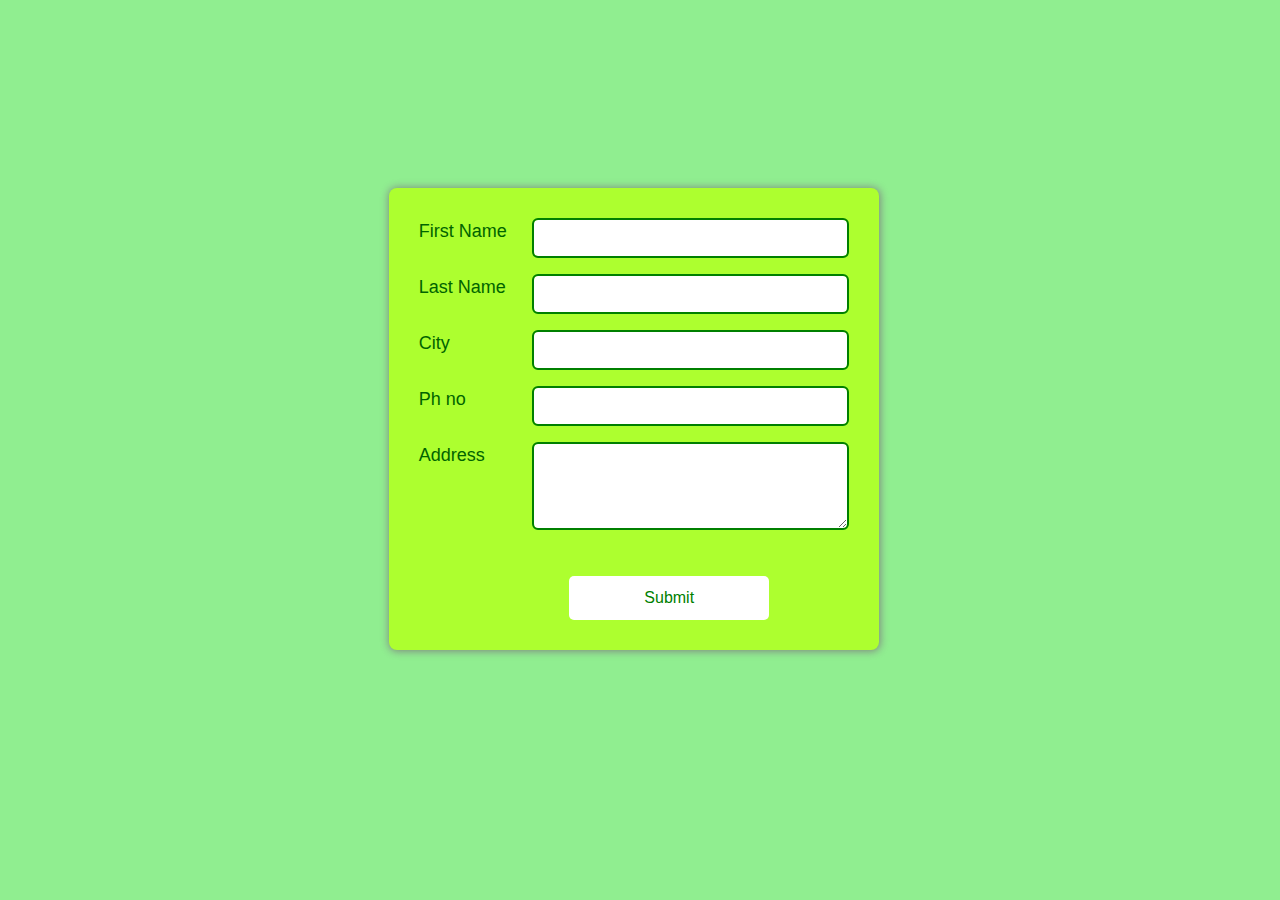
<file: index.html>
<!DOCTYPE html>
<html lang="en">
<head>
    <meta charset="UTF-8">
    <meta name="viewport" content="width=device-width, initial-scale=1.0">
    <title>Document</title>
    <link rel="stylesheet" href="style.css">
    <script src="script.js"></script>
    <link href="https://cdn.jsdelivr.net/npm/bootstrap@5.3.3/dist/css/bootstrap.min.css" rel="stylesheet" integrity="sha384-QWTKZyjpPEjISv5WaRU9OFeRpok6YctnYmDr5pNlyT2bRjXh0JMhjY6hW+ALEwIH" crossorigin="anonymous">
<script src="https://cdn.jsdelivr.net/npm/bootstrap@5.3.3/dist/js/bootstrap.bundle.min.js" integrity="sha384-YvpcrYf0tY3lHB60NNkmXc5s9fDVZLESaAA55NDzOxhy9GkcIdslK1eN7N6jIeHz" crossorigin="anonymous"></script>
</head>
<body>
    <div class="section">
        <div class="container-fluid">
            <form action="" name="validation" onsubmit=validateform()>
            <div class="row mb-3">
              <div class="col-3">
                <label for="inputEmail3">First Name</label>
              </div>
                <div class="col-9">
                  <input type="text" class="form-control" name="fname">
                </div>
              </div>
              <div class="row mb-3">
                <div class="col-3">
                  <label for="inputEmail3">Last Name</label>
                </div>
                  <div class="col-9">
                    <input type="text" class="form-control" name="lname">
                  </div>
                </div>
              <div class="row mb-3">
                <div class="col-3">
                  <label for="inputEmail3">City</label>
                </div>
                  <div class="col-9">
                    <input type="text" class="form-control" name="city">
                  </div>
                </div>
              <div class="row mb-3">
                <div class="col-3">
                  <label for="inputEmail3">Ph no</label>
                </div>
                  <div class="col-9">
                    <input type="text" class="form-control" name="num">
                  </div>
                </div>
                <div class="row mb-3">
                  <div class="col-3">
                    <label for="inputEmail3">Address</label>
                  </div>
                    <div class="col-9">
                      <textarea class="form-control" id="textarea1" rows="3" name="addr"></textarea>
                    </div>
                  </div>
                  <div class="d-grid gap-2 col-6 mx-auto">
                    <button class="btn btn-primary" id="bt" type="submit">Submit</button>
                  </div>
            </form>
            
        </div>
    </div>
</body>
</html>
</file>
<file: style.css>
body{
    background-color: lightgreen !important;
}
form{
    width: 39%;
    margin-top: 15%;
    margin-left: 30%;
    border: 2px transparent;
    border-radius: 8px;
    padding: 30px;
    box-shadow: 0.5px 0.5px 8px #808080;
    font-family: 'Lucida Sans', 'Lucida Sans Regular', 'Lucida Grande', 'Lucida Sans Unicode', Geneva, Verdana, sans-serif;
    color: darkgreen;
    background-color: greenyellow;
}

.col-9 input{
    width: 100%;
    border: 2px green solid;
}

.col-3 label{
    font-size: large;
}

#textarea1{
    width: 100%;
    border: 2px green solid;
}

#bt{
    padding:10px;
    margin-left: 20%;
    margin-top: 30px;
    border: 2px transparent;
    border-radius: 5px;
    background-color: white;
    color: green;
    width: 200px;
}
</file>
